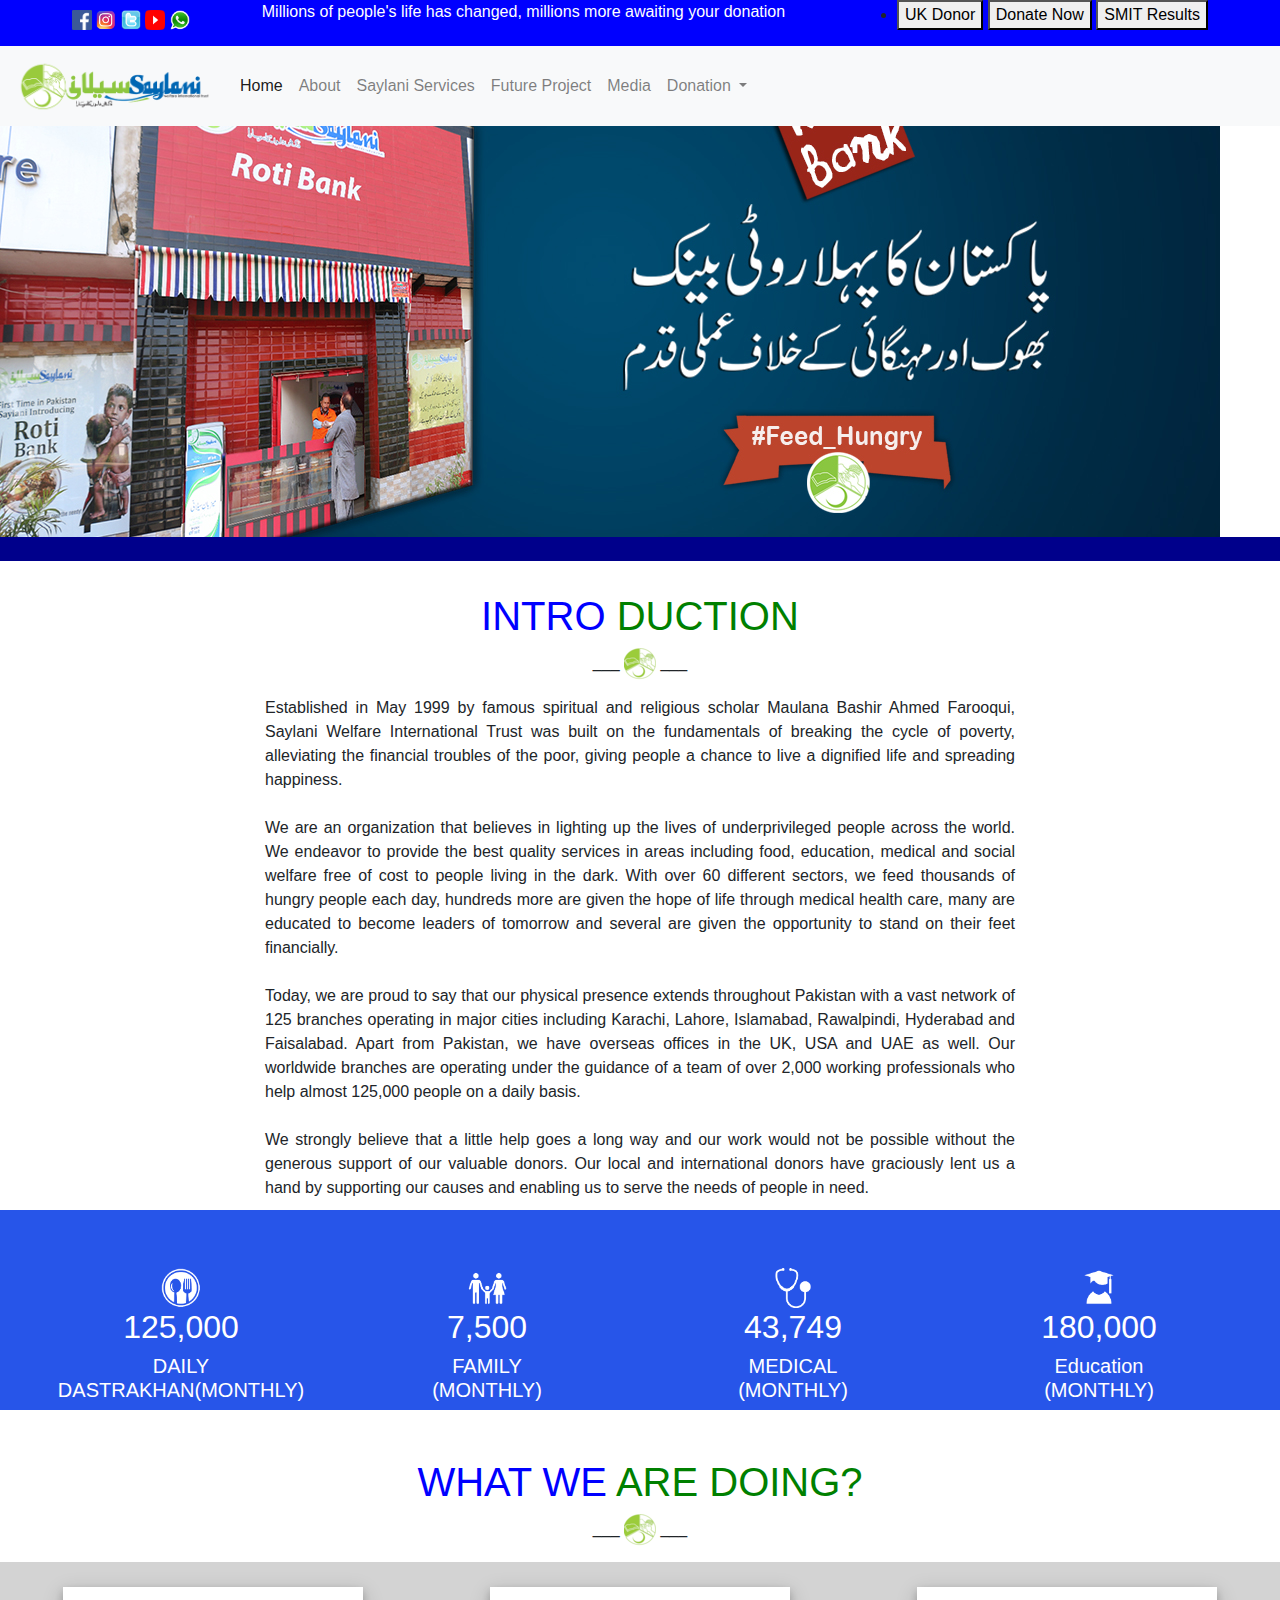
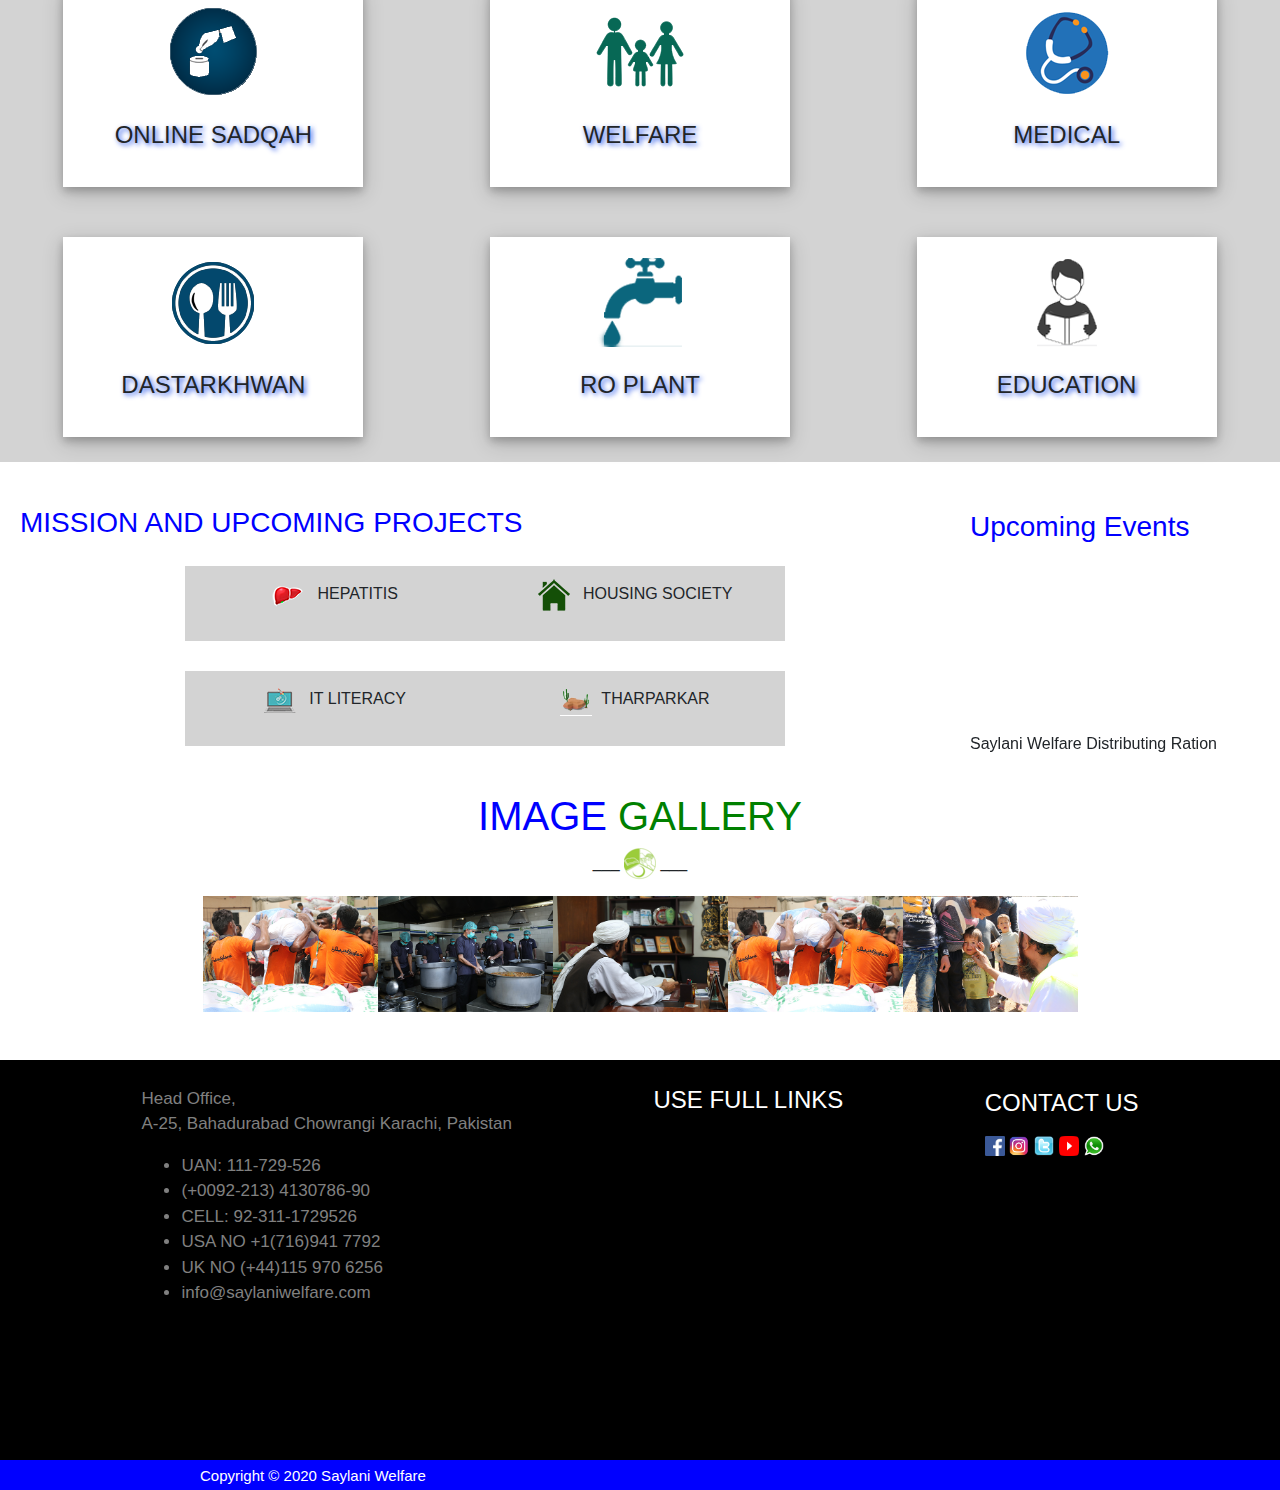
<file: index.html>
<!DOCTYPE html>
<html lang="en">
<head>
     <title>Saylani Welfare Trust</title>
     </head>
     <link rel="stylesheet" href="https://stackpath.bootstrapcdn.com/bootstrap/4.4.1/css/bootstrap.min.css" integrity="sha384-Vkoo8x4CGsO3+Hhxv8T/Q5PaXtkKtu6ug5TOeNV6gBiFeWPGFN9MuhOf23Q9Ifjh" crossorigin="anonymous">
     <link rel="stylesheet" href="style.css">
     
     <body>
     
     
        
     <div class="topmenu">
        <div>
            <img class="icons" src="img/fb.png" alt="">
            <img class="icons" src="img/insta.png" alt="">
            <img class="icons" src="img/tter.png" alt="">
            <img class="icons" src="img/ut.png" alt="">
            <img class="icons" src="img/wa.png" alt="">
        </div>
        <div>
            <span style="color: white;"> Millions of people's life has changed, millions more awaiting your donation</span>
        </div>
        <div>
            <ul>
                <li>
                    
                    <a style="color: #427900"><button>UK Donor</button></a>
                    <a style="color: #427900"><button>Donate Now</button></a>
                    <a style="color: #427900"> <button>SMIT Results</button></a>
                   
                </li>

            </ul>
        </div>
    </div>    
    <div class="fix">
    <nav class="navbar navbar-expand-lg navbar-light bg-light">
      <a class="navbar-brand" href="#"><img width="200px" src="img/logo.png" alt=""></a>
      <button class="navbar-toggler" type="button" data-toggle="collapse" data-target="#navbarNavDropdown" aria-controls="navbarNavDropdown" aria-expanded="false" aria-label="Toggle navigation">
        <span class="navbar-toggler-icon"></span>
      </button>
      <div class="collapse navbar-collapse" id="navbarNavDropdown">
        <ul class="navbar-nav">
          <li class="nav-item active">
            <a class="nav-link" href="#">Home <span class="sr-only">(current)</span></a>
          </li>
          <li class="nav-item">
            <a class="nav-link" href="#">About</a>
          </li>
          <li class="nav-item">
            <a class="nav-link" href="#">Saylani Services</a>
          </li>
          <li class="nav-item">
            <a class="nav-link" href="#">Future Project</a>
          </li>
          <li class="nav-item">
            <a class="nav-link" href="#">Media</a>
          </li>
          <li class="nav-item dropdown">
            <a class="nav-link dropdown-toggle" href="#" id="navbarDropdownMenuLink" role="button" data-toggle="dropdown" aria-haspopup="true" aria-expanded="false">
              Donation
            </a>
            <div class="dropdown-menu" aria-labelledby="navbarDropdownMenuLink">
              <a class="dropdown-item" href="#">Action</a>
              <a class="dropdown-item" href="#">Another action</a>
              <a class="dropdown-item" href="#">Something else here</a>
       
            </div>
          </li>
        </ul>
      </div>
    </nav>
  </div>
    
    
    <img src="img/RotiBank.jpg" alt="">
  
  
  
  
  
    <marquee class="marquee1"   direction="left" scrollamount="6" onmouseover="this.stop();" onmouseout="this.start();">
      
      <font color="#00FF00">(News-1 Dated:15-06-2019)<font color="#FFFFFF">&nbsp;&nbsp;PIAICNext Phase Admission in Islamabad And Faisalabad" . <a href="https://www.facebook.com/saylaniwelfare/photos/a.258515937507690/3441173892575196/?type=3&amp;theater" style="color: blue">More Details</a> &nbsp;&nbsp;
      <font color="#00FF00">(News-2 Dated:15-05-2019)<font color="#FFFFFF">&nbsp;&nbsp;Saylani Welfare Announced "Donation Application" . <a href="https://web.facebook.com/saylaniwelfare/photos/a.258515937507690/3332489120110341/?type=3&amp;theater" style="color: blue">More Details</a> &nbsp;&nbsp;
      </font></font></font></font>
                        </marquee>   
      
      
      
      
      <br><br>
      <h1 class="intro">   <font color ="blue"> INTRO <font color="Green">DUCTION </font></font> </h1>
      <p class="intro">___   <img src="img/logo2.png" alt="">  ___</p>
        
      <p class="para" style="text-align: justify; visibility: visible;">Established in May 1999 by famous spiritual and religious scholar Maulana Bashir Ahmed Farooqui, Saylani
        Welfare International Trust was built on the fundamentals of breaking the cycle of poverty, alleviating the financial
        troubles of the poor, giving people a chance to live a dignified life and spreading happiness.
        <br>
        <br>
        We are an organization that believes in lighting up the lives of underprivileged people across the world. We
        endeavor to provide the best quality services in areas including food, education, medical and social welfare free
        of cost to people living in the dark. With over 60 different sectors, we feed thousands of hungry people each day,
        hundreds more are given the hope of life through medical health care, many are educated to become leaders of
        tomorrow and several are given the opportunity to stand on their feet financially.
        <br>
        <br>
        Today, we are proud to say that our physical presence extends throughout Pakistan with a vast network of 125
        branches operating in major cities including Karachi, Lahore, Islamabad, Rawalpindi, Hyderabad and
        Faisalabad. Apart from Pakistan, we have overseas offices in the UK, USA and UAE as well. Our worldwide
        branches are operating under the guidance of a team of over 2,000 working professionals who help almost
        125,000 people on a daily basis.
        <br>
        <br>
        We strongly believe that a little help goes a long way and our work would not be possible without the generous
        support of our valuable donors. Our local and international donors have graciously lent us a hand by supporting
        our causes and enabling us to serve the needs of people in need.
    </p>

    
    
    <div class="blue">
        
          <div class="box"><br>
            <img class="icon2" src="img/food.png" alt="">
            <h2>125,000</h2><h5>DAILY <BR>DASTRAKHAN(MONTHLY) </h5>      
          </div>
          
      
          <div class="box"><br>
            <img class="icon2" src="img/family.png" alt="">  
            <h2>7,500</h2><h5>FAMILY <BR>(MONTHLY)</h5>   
          </div>
          
      
          <div class="box"><br>
            <img class="icon2" src="img/medi.png" alt="">
            <h2>43,749</h2><h5>MEDICAL<BR>(MONTHLY)</h5>  
          </div>
          

          <div class="box"><br>
            <img class="icon2" src="img/education.png" alt="">
             <h2>180,000</h2><h5>Education <br> (MONTHLY)</h5>  
          </div>
    </div>
   
    <div class="sss">
       <br><br>
      <h1 class="intro">   <font color ="blue"> WHAT WE <font color="Green">ARE DOING? </font></font> </h1>
      <p class="intro">___   <img src="img/logo2.png" alt="">  ___</p>
    </div>
      
      <div  class="doing" >
        <div class="db"><img src="img/sadqah.png" alt=""><br><br><h4>ONLINE SADQAH</h4></div>
        <div class="db"><img src="img/welfare.png" alt=""><br><br><h4>WELFARE</h4></div>
        <div class="db"><img src="img/medical.png" alt=""><br><br><h4>MEDICAL</h4></div>
      </div>
      
      <div class="doing">
        <div class="db"><img src="img/Dastarkhwan.png" alt=""><br><br><h4>DASTARKHWAN</h4> </div>
        <div class="db"><img src="img/ROPLANT.png" alt=""><br><br><h4>RO PLANT</h4></div>
        <div class="db"><img src="img/educat-1.png" alt=""><br><br><h4>EDUCATION</h4></div>
      </div>
<br>
      <div class="whole">
   
        <div class="mission">
              <h3> <font color="blue ">  MISSION AND UPCOMING PROJECTS</h3></font color>
            <p>
              <div  class="mission1" >
                <div class="mb0"><p><img class="icon4" src="img/hep.png"     alt="">&nbsp&nbsp   HEPATITIS</p></div>
                <div class="mb1"><p><img class="icon4" src="img/hou.png"    alt="">&nbsp&nbsp   HOUSING SOCIETY</p></div>
            </div>
          
            <div class="mission2">
                <div class="mb2"><p><img class="icon4" src="img/itl.png" alt="">&nbsp&nbsp IT LITERACY</p></div>
                <div class="mb3"><p><img class="icon4" src="img/tha.png"     alt="">&nbsp&nbspTHARPARKAR</p></div>
            </div>
          </p>
        </div>
      
        <div Class="murqi">
          <br><font color="blue"><h3>Upcoming Events</h3></font>
          <p>
          <marquee  direction="up" width="250" height="200" scrollamount="2" onmouseover="this.stop();" onmouseout="this.start();">
            Saylani Welfare Distributing Ration &amp; Clothes to affected people of Balochistan .<a href="https://www.facebook.com/saylaniwelfare/posts/3164679946891260?__tn__=-R" style="color: blue">More Details</a> <br><br>
            Entry Test Accouncement (Graphic Designing &amp; Video Editing/Animation Course) On Sunday 3rd March 2019 @ 11:00Am Vanue: 4rh Floor, Saylani Welfare International Trust HeadOffice Bahadurabad .<a href="https://www.facebook.com/saylaniwelfare/photos/a.258515937507690/3152781434747778/?type=3&amp;theater&gt;" style="color: blue">More Details</a> <br><br>
            Dr Jamil Ahmed (Additional Inspector General of Police) &amp; Atiqmir Visit Saylani Welfare International Trust, Saylani Mass I.T. Training .<a href="https://www.facebook.com/saylaniwelfare/posts/3124996217526300?__xts__[0]=68.[base64]&amp;__tn__=-R&gt;" style="color: blue">More Details</a>   <br><br> 
            PIAIC Entrance Exam Merit Ranking List Announced.<a href="https://www.saylaniwelfare.com/result" style="color: blue">More Details</a>  <br><br> President of Pakistan (Dr. Arif Alvi) Visited Saylani Welfare International Trust HeadOffice Karachi. <a href="https://www.facebook.com/saylaniwelfare/posts/3135103563182232?__xts__[0]=68.[base64]&amp;__tn__=-R&gt;" style="color: blue">More Details</a>                    
          </marquee> </p> 
    
     </div>
      
      
      </div>

      <div class="sss">
        
       <h1 class="intro">   <font color ="blue"> IMAGE <font color="Green">GALLERY </font></font> </h1>
       <p class="intro">___   <img src="img/logo2.png" alt="">  ___</p>
     </div>

    <div class="imgly">
        
        
          
          <div><img class="img2" src="img/1rashan2.jpg" alt=""></div>
          <div><img class="img2" src="img/2food.jpg" alt=""></div>
          <div><img class="img2" src="img/3hazrat.jpg" alt=""></div>
          <div><img class="img2" src="img/1rashan2.jpg" alt=""></div>
          <div><img class="img2" src="img/4hazrat2.jpg" alt=""></div>
       
    </div>
      <br><br>   



    <div>
      <div class="cont">
        
      <div class="c1"><font color="Grey">
         &nbsp;&nbsp;<p>Head Office,<br> 
          A-25, Bahadurabad Chowrangi Karachi, Pakistan</p>
        <ul>
          <li>UAN: 111-729-526</li>
          <li>(+0092-213) 4130786-90</li>
          <li>CELL: 92-311-1729526</li>
          <li>USA NO +1(716)941 7792</li>
          <li>UK NO (+44)115 970 6256</li>
          <li>info@saylaniwelfare.com</li>
          </font>


        </ul> 
        
        </div>
        
        <div class=c2><br><h4>USE FULL LINKS</h4></p></div>
        <div class=c3><h4> <br> CONTACT US </h4>
          <img class="icons" src="img/fb.png" alt="">
          <img class="icons" src="img/insta.png" alt="">
          <img class="icons" src="img/tter.png" alt="">
          <img class="icons" src="img/ut.png" alt="">
          <img class="icons" src="img/wa.png" alt="">
        
        </div>
      </div>

      <div class="botm">     
        <p >Copyright © 2020 Saylani Welfare </p>

      </div>

    </div>


    
    
 

    
    </body>
     </html>
</file>
<file: style.css>
.topmenu{
    background-color: blue;
    display: flex;
    justify-content: space-evenly;
    z-index: 1;
}
.fix{
    position: fixed;
    width: 100%;
    


}


.icons{
    margin-top: 10px;
    height:20px ;
    width: 20px;
}
.marquee1{
    background-color:darkblue;
    padding: 0 150px 0 150px;

}
.intro{
     text-align: center;

}

.para{
    width: 750px;
    text-align: center;
    margin: 10px auto;

}

.box{
    display: table-cell;
    width: 250px;
    height: 200px;
    /* padding: 10px; */
    /* border: 3px dashed black; */
    align-content: flex-end;
    text-align: center;
   
    color: white;
}
.blue{
    
    display: flex;
    justify-content: space-evenly;
    flex-wrap: wrap;

    background-color: #2755e9;
   
    
}
.icon2{
    width:40px;

}
.bluecen{
    vertical-align: bottom;

}
.doing{
    display: flex;
    flex-wrap: wrap;
    background-color: lightgray;

}
.db{
    background-color: white;
    text-shadow: 2px 2px 5px #2755e9;
    width: 300px;
    height: 200px;
    margin: 25px auto;
    text-align: center; 
    /* width: 250px; */
    box-shadow: 0 4px 8px 0 rgba(0, 0, 0, 0.2), 0 6px 20px 0 rgba(0, 0, 0, 0.19);
    padding: 20px;
    text-align: center;
}

.whole{
    display: flex;
    flex-wrap: wrap;

}
.mission{
    flex :3 ;
    padding: 10px;
    margin: 10px ;
    /* width : 750px; */
}
.mission1,.mission2{
    display: flex;
    flex-wrap: wrap;
    justify-content: center;
    justify-self: left;
    justify-content: space-around;

}


.mission1 div, .mission2 div {
    vertical-align: middle;
    display: flex;
    flex-wrap: wrap;
    justify-content: center;
    align-items: center;
   
    background-color: lightgray;
   width :300px;
   height: 75px; 
}
.mission1,.mission2{
    padding: 10px;
    margin: 10px auto;
}

.murqi{
    flex :1
   }

.botm{
    display: flex;
    color: white;
    background-color: blue;
    height: 30px;
    padding: 5px 10px 15px 200px;
    font-size: 15px;

}
.imgly {
    display: flex;
    justify-content: center;    

}
.img2{
    width: 175px;


}
.cont{  
    font-family: Tahoma, Geneva, Verdana, sans-serif;
    display:flex;
    justify-content: space-evenly;
    vertical-align: middle;
    background-color: black  ;
    color: white;
    height: 400px;
}

.cont div{
     vertical-align: middle;          
      font-size: 17px;

}
</file>
